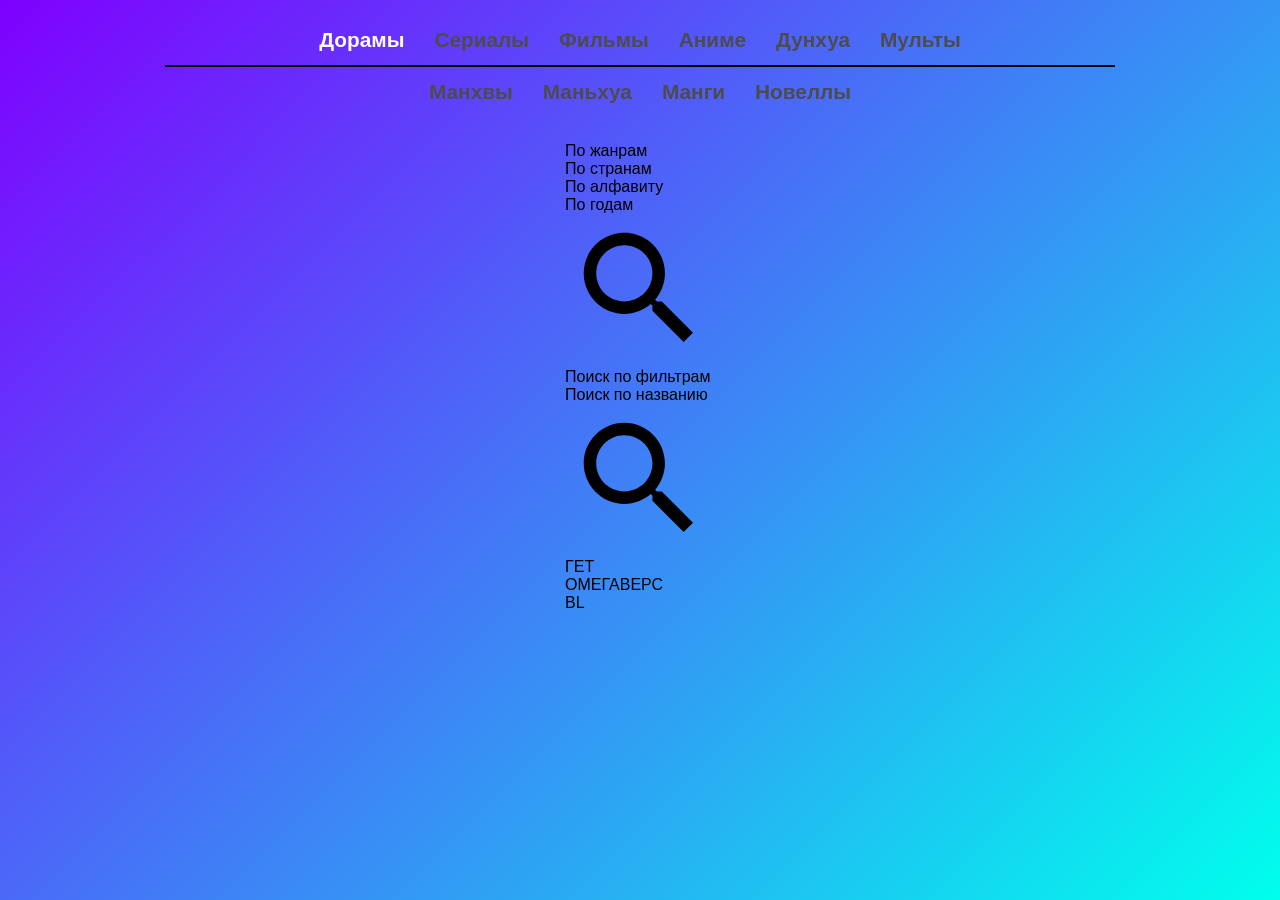
<file: dramas.html>
<!DOCTYPE html>
<html lang="ru">
<head>
    <meta charset="UTF-8">
    <meta name="viewport" content="width=device-width, initial-scale=1.0">
    <title>Дорамы</title>
    <link rel="stylesheet" href="style.css">
</head>
<body>

    <header class="main-header">
        <nav class="navigation">
            <div class="nav-row top-row">
                <a href="dramas.html" class="nav-link active">Дорамы</a>
                <a href="serials.html" class="nav-link">Сериалы</a>
                <a href="movies.html" class="nav-link">Фильмы</a>
                <a href="anime.html" class="nav-link">Аниме</a>
                <a href="donghua.html" class="nav-link">Дунхуа</a>
                <a href="cartoons.html" class="nav-link">Мульты</a>
            </div>
            <hr class="nav-divider">
            <div class="nav-row bottom-row">
                <a href="manhwa.html" class="nav-link">Манхвы</a>
                <a href="manhua.html" class="nav-link">Маньхуа</a>
                <a href="manga.html" class="nav-link">Манги</a>
                <a href="novels.html" class="nav-link">Новеллы</a>
            </div>
        </nav>
    </header>

    <main class="content-area">
        <div class="slide-container">
            
            <div class="slide-row first-row">
                <div class="item">По жанрам</div>
                <div class="item">По странам</div>
                <div class="item">По алфавиту</div>
                <div class="item">По годам</div>
            </div>

            <div class="slide-row second-row">
                <div class="search-block-left">
                    <span class="stylish-loop">
                        <svg viewBox="0 0 24 24"><path d="M15.5 14h-.79l-.28-.27C15.41 12.59 16 11.11 16 9.5 16 5.91 13.09 3 9.5 3S3 5.91 3 9.5 5.91 16 9.5 16c1.61 0 3.09-.59 4.23-1.57l.27.28v.79l5 4.99L20.49 19l-4.99-5zm-6 0C7.01 14 5 11.99 5 9.5S7.01 5 9.5 5 14 7.01 14 9.5 11.99 14 9.5 14z"/></svg>
                    </span> 
                    <span class="label">Поиск по фильтрам</span>
                </div>
                
                <div class="search-block-right">
                    <span class="label">Поиск по названию</span>
                    <span class="stylish-loop">
                        <svg viewBox="0 0 24 24"><path d="M15.5 14h-.79l-.28-.27C15.41 12.59 16 11.11 16 9.5 16 5.91 13.09 3 9.5 3S3 5.91 3 9.5 5.91 16 9.5 16c1.61 0 3.09-.59 4.23-1.57l.27.28v.79l5 4.99L20.49 19l-4.99-5zm-6 0C7.01 14 5 11.99 5 9.5S7.01 5 9.5 5 14 7.01 14 9.5 11.99 14 9.5 14z"/></svg>
                    </span>
                </div>
            </div>

            <div class="slide-row third-row">
                <div class="tag tag-get">ГЕТ</div>
                <div class="tag tag-omega">ОМЕГАВЕРС</div>
                <div class="tag tag-bl">BL</div>
            </div>

        </div>
    </main>

</body>
</html>
</file>
<file: style.css>
/* Полный сброс стилей */
* {
    margin: 0;
    padding: 0;
    box-sizing: border-box;
}

body {
    font-family: 'Segoe UI', Arial, sans-serif;
    min-height: 100vh;
    background: linear-gradient(135deg, #7F00FF, #00FFED);
}

/* Навигационное верхнее меню */
.main-header {
    width: 100%;
    padding: 20px 0 10px 0;
    display: flex;
    justify-content: center;
}

.navigation {
    width: 90%;
    max-width: 950px;
    display: flex;
    flex-direction: column;
    align-items: center;
}

.nav-row {
    display: flex;
    justify-content: center;
    gap: 30px;
    width: 100%;
    padding: 8px 0;
}

.nav-link {
    text-decoration: none;
    color: #4c4c4c;
    font-size: 1.3rem;
    font-weight: bold;
}

.nav-link.active {
    color: #ffffff;
}

.nav-divider {
    width: 100%;
    border: none;
    border-top: 2.5px solid #000000;
    margin: 5px 0;
}


/* --- ЦЕНТРАЛЬНАЯ ПЛАШКА ИЗ ВТОРОГО СКРИНШОТА --- */

.content-area {
    width: 100%;
    display: flex;
    justify-content: center;
    padding: 20px;
}

/* Сама плашка-контейнер */
.slide-panel {
    width: 100%;
    max-width: 900px;
    display: flex;
    flex-direction: column;
    gap: 55px; /* Жесткий фиксированный отступ между рядами */
    padding: 20px 40px;
}

/* Все надписи делаем строго черными и жирными Arial Black */
.panel-row {
    display: flex;
    width: 100%;
    color: #000000 !important;
    font-weight: 900 !important;
    font-family: 'Arial Black', 'Impact', sans-serif !important;
}

/* Ряд 1: Категории разносим по ширине */
.row-one {
    justify-content: space-between;
}

.row-one .text-item {
    font-size: 1.7rem;
    letter-spacing: -0.5px;
}

/* Ряд 2: Блоки поиска */
.row-two {
    justify-content: space-between;
    align-items: center;
}

.search-box-left, 
.search-box-right {
    display: flex;
    align-items: center;
    gap: 15px; /* Четкий отступ, чтобы текст не слипался с лупой */
}

.row-two .search-text {
    font-size: 1.6rem;
}

/* Маленькие, аккуратные круглые обводки для луп со второго скрина */
.small-loop-btn {
    display: inline-flex;
    align-items: center;
    justify-content: center;
    border: 3px solid #000000; /* Черный контур */
    border-radius: 50%;
    width: 36px;
    height: 36px;
    font-size: 1.1rem;
    padding-bottom: 2px; /* Выравнивание лупы внутри круга */
}

/* Ряд 3: Крупные нижние жанры (ГЕТ, ОМЕГАВЕРС, BL) */
.row-three {
    justify-content: space-between;
    align-items: center;
    margin-top: 10px;
}

.tag-side {
    font-size: 3.8rem;
    letter-spacing: -1px;
}

.tag-main {
    font-size: 5rem; /* ОМЕГАВЕРС — самый огромный по центру */
    letter-spacing: 1px;
}
</file>
